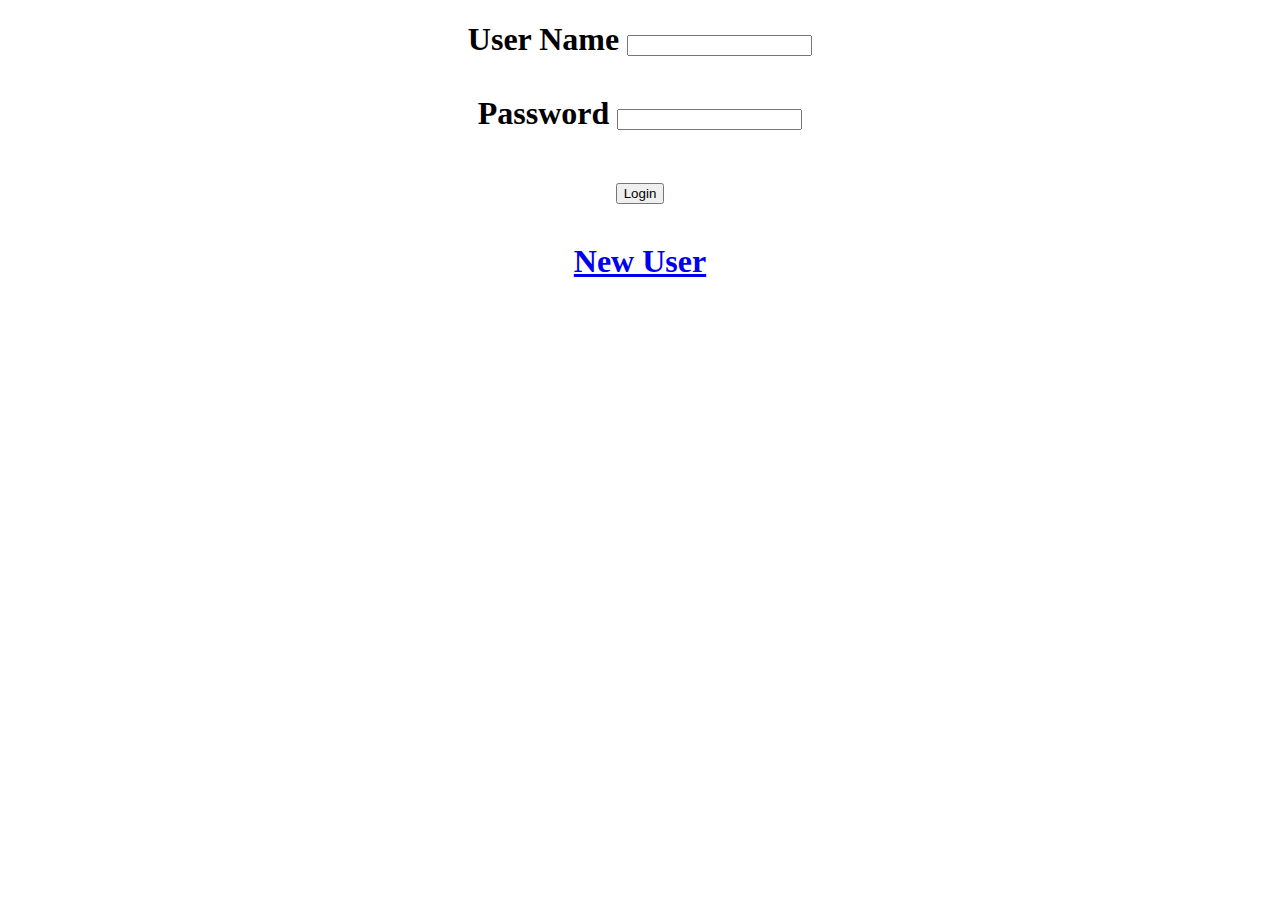
<file: webapp/index.html>
<!DOCTYPE html>
<html>
<head>
<meta charset="ISO-8859-1">
<title>Insert title here</title>

</head>
<body>
	<div class="container">
	<center>
		<h1>
			<form action = "login" method="post">
				User Name <input type="text" name="uname"><br><br>
				Password <input type="password" name="upwd"><br><br>
				<input type="submit" value="Login"><br><br>
				
			</form>
			<a href="Register.html">New User</a> 
		</h1>
		
	</center>
	</div>
</body>
</html>
</file>
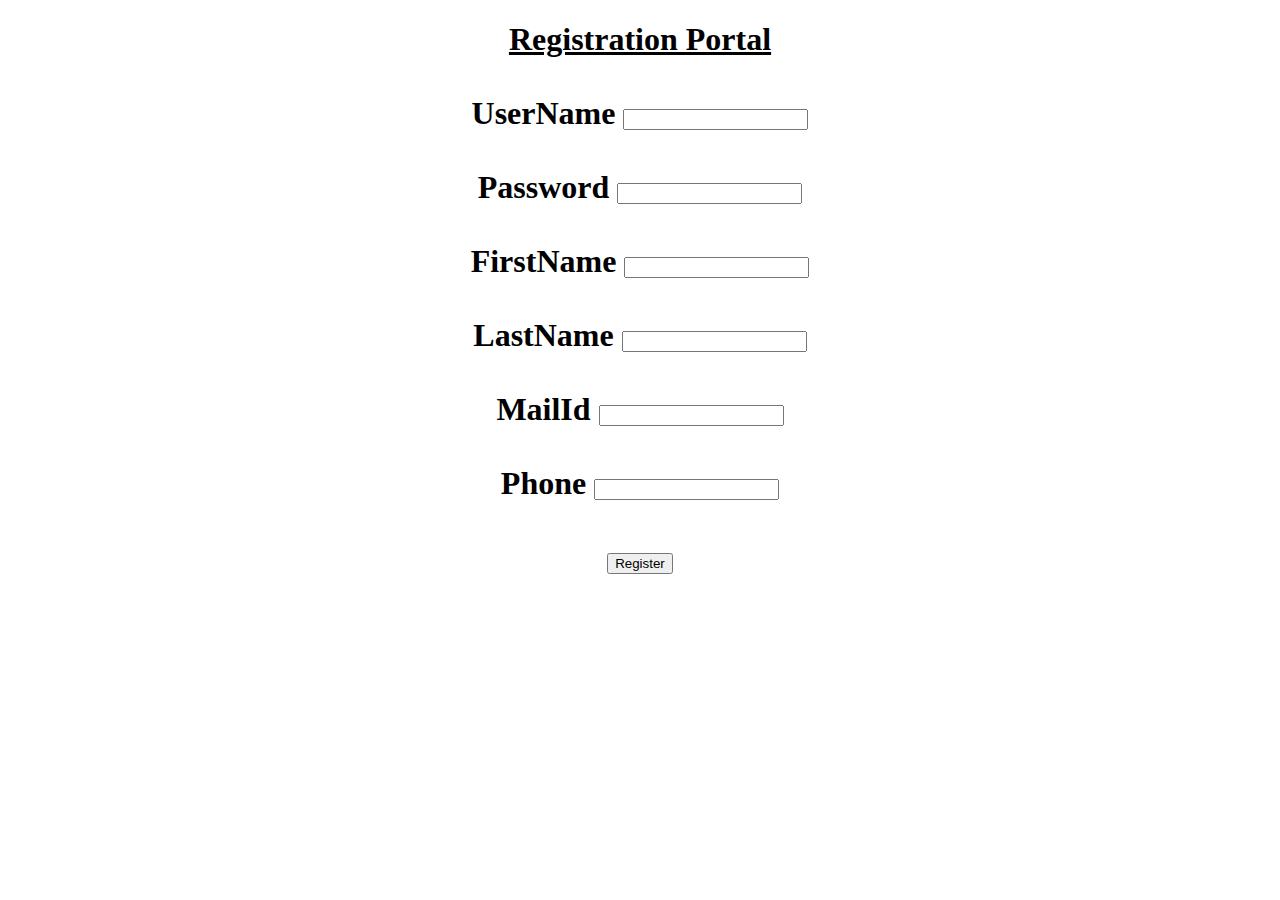
<file: webapp/Register.html>
<!DOCTYPE html>
<html>
<head>
<meta charset="ISO-8859-1">
<title>Insert title here</title>

</head>
<body>
	<div class="container">
	<center>
		<h1>
			<u>Registration Portal</u><br><br>
			<form action="reg" method="post">
				UserName <input type="text" name="uname"><br><br>
				Password <input type="text" name="upwd"><br><br>
				FirstName <input type="text" name="ufname"><br><br>
				LastName <input type="text" name="ulname"><br><br>
				MailId <input type="text" name="umail"><br><br>
				Phone <input type="text" name="uphn"><br><br>
				<input type="submit" value="Register">




			</form>
			
		</h1>
	</center>
	
</body>
</html>
</file>
